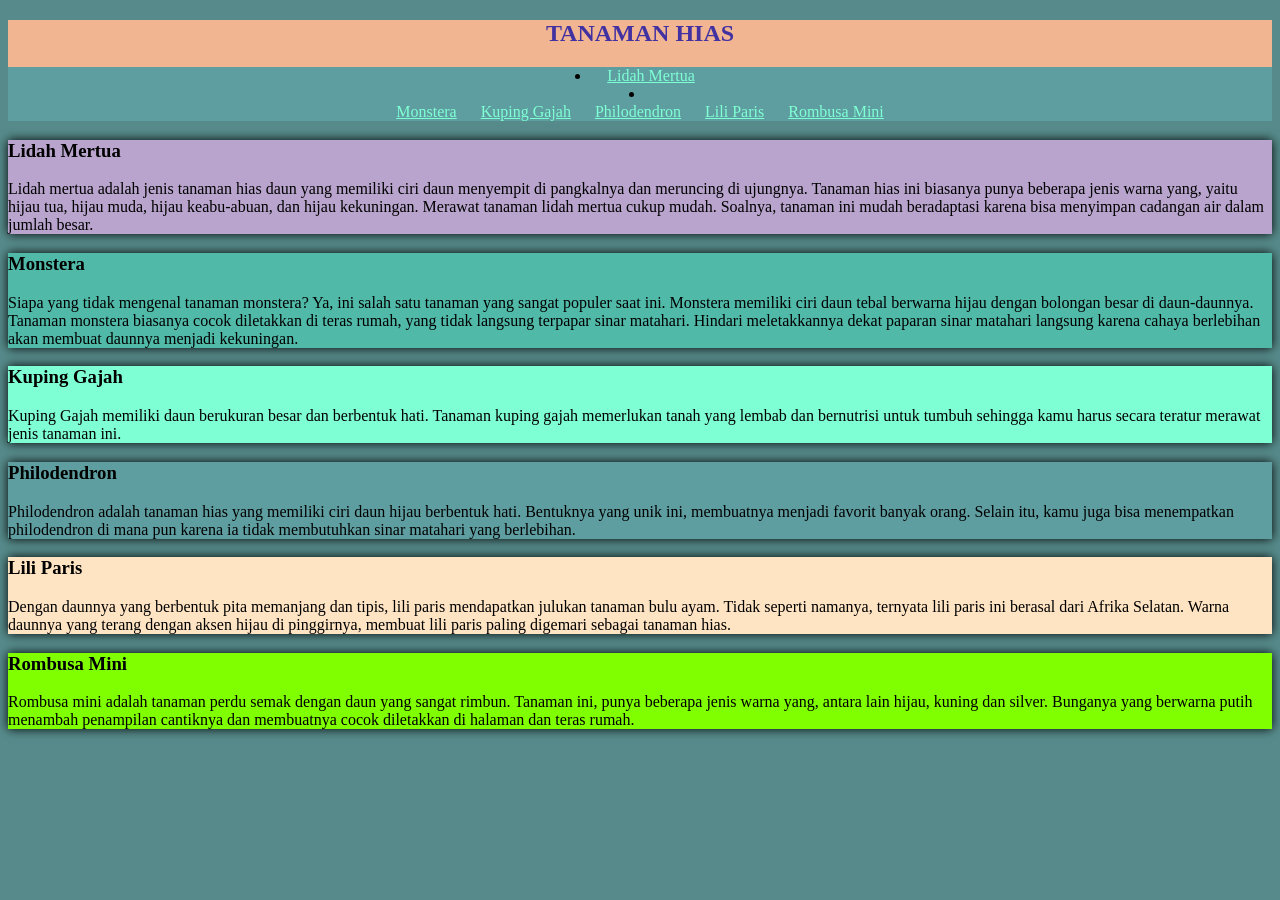
<file: tanamanhias.html>
<!DOCTYPE html>
<html>
    <head>
        <title></title>
        <style>
            body{
                background-color: rgb(87, 139, 139);
            }
            header{
                background-color:rgb(241, 181, 146);
                text-align: center;
            }
            h2{
                color:rgb(66, 49, 161)
            }
            section{
                box-shadow: 0px 0px 10px;
            }
            section.mertua{
                background-color: rgb(184, 164, 204);
            }
            a{
                color:aquamarine;
                padding: 5px 10px;
                text-decoration:;
            }
            a:hover{
                color:black;
            }
            section.monstera{
                background-color: rgb(81, 185, 168);
            }
            nav{
                background-color:cadetblue;
            }
            section.Kuping.Gajah{
                background-color:aquamarine;
            }
            section.Philodendron{
                background-color: cadetblue;
            }
            section.Lili.Paris{
                background-color: bisque;
            }
            section.Rombusa.Mini{
                background-color: chartreuse;
            }
        </style>
    </head>
    <body>
        <header>
            <h2>TANAMAN HIAS</h2>
            <nav>
                <li><a href="#">Lidah Mertua</a><li></li>
                <a href="#">Monstera</a>
                <a href="#">Kuping Gajah</a>
                <a href="#">Philodendron</a>
                <a href="#">Lili Paris</a>
                <a href="#">Rombusa Mini</a>
            </nav>
        </header>
        <section class="mertua">
            <h3>Lidah Mertua</h3>

            <p>Lidah mertua adalah jenis tanaman hias daun yang memiliki ciri daun menyempit di pangkalnya dan meruncing di ujungnya.
            Tanaman hias ini biasanya punya beberapa jenis warna yang, yaitu hijau tua, hijau muda, hijau keabu-abuan, dan hijau kekuningan.
            Merawat tanaman lidah mertua cukup mudah. Soalnya, tanaman ini mudah beradaptasi karena bisa menyimpan cadangan air dalam jumlah besar.</p>
        </section>
        <section class="monstera">
            <h3>Monstera</h3>
            <p>Siapa yang tidak mengenal tanaman monstera? Ya, ini salah satu tanaman yang sangat populer saat ini.
            Monstera memiliki ciri daun tebal berwarna hijau dengan bolongan besar di daun-daunnya. Tanaman monstera biasanya cocok diletakkan di teras rumah, yang tidak langsung terpapar sinar matahari.
            Hindari meletakkannya dekat paparan sinar matahari langsung karena cahaya berlebihan akan membuat daunnya menjadi kekuningan.</p>
        </section>  
        <section class="Kuping Gajah">
            <h3>Kuping Gajah</h3>
            <p>Kuping Gajah memiliki daun berukuran besar dan berbentuk hati. Tanaman kuping gajah memerlukan tanah yang lembab dan bernutrisi untuk tumbuh sehingga kamu harus secara teratur merawat jenis tanaman ini.
            </p>
        </section>
        <section class="Philodendron">
            <h3>Philodendron</h3>
            <p>
            Philodendron adalah tanaman hias yang memiliki ciri daun hijau berbentuk hati. Bentuknya yang unik ini, membuatnya menjadi favorit banyak orang.
            Selain itu, kamu juga bisa menempatkan philodendron di mana pun karena ia tidak membutuhkan sinar matahari yang berlebihan.
        </p>
        </section>
        <section class="Lili Paris">
           <h3>Lili Paris</h3>
            <p>Dengan daunnya yang berbentuk pita memanjang dan tipis, lili paris mendapatkan julukan tanaman bulu ayam.
            Tidak seperti namanya, ternyata lili paris ini berasal dari Afrika Selatan. Warna daunnya yang terang dengan aksen hijau di pinggirnya, membuat lili paris paling digemari sebagai tanaman hias.</p>
        </section>
        <section class="Rombusa Mini">
        <h3>Rombusa Mini</h3>
            <p>
            Rombusa mini adalah tanaman perdu semak dengan daun yang sangat rimbun. Tanaman ini, punya beberapa jenis warna yang, antara lain hijau, kuning dan silver.
            Bunganya yang berwarna putih menambah penampilan cantiknya dan membuatnya cocok diletakkan di halaman dan teras rumah.
        </p>
        </section>
    </body>
</html>
</file>
